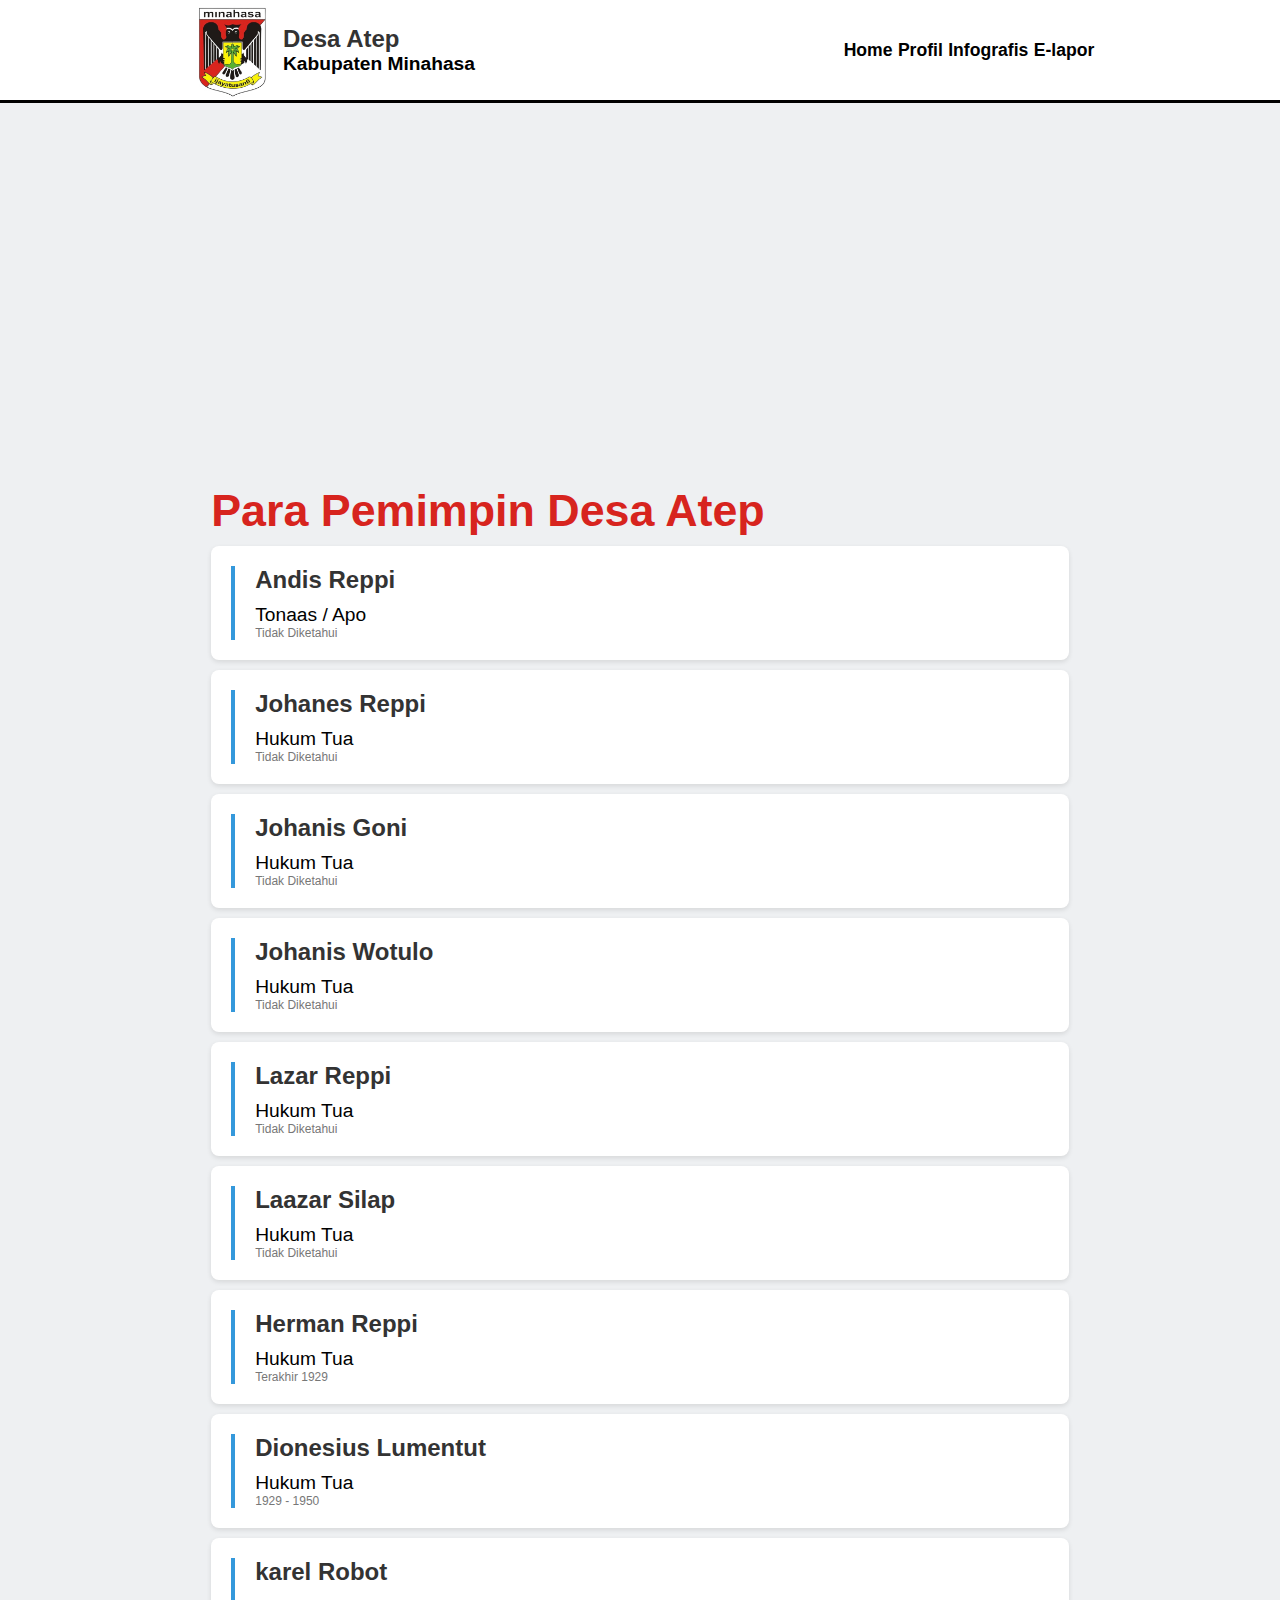
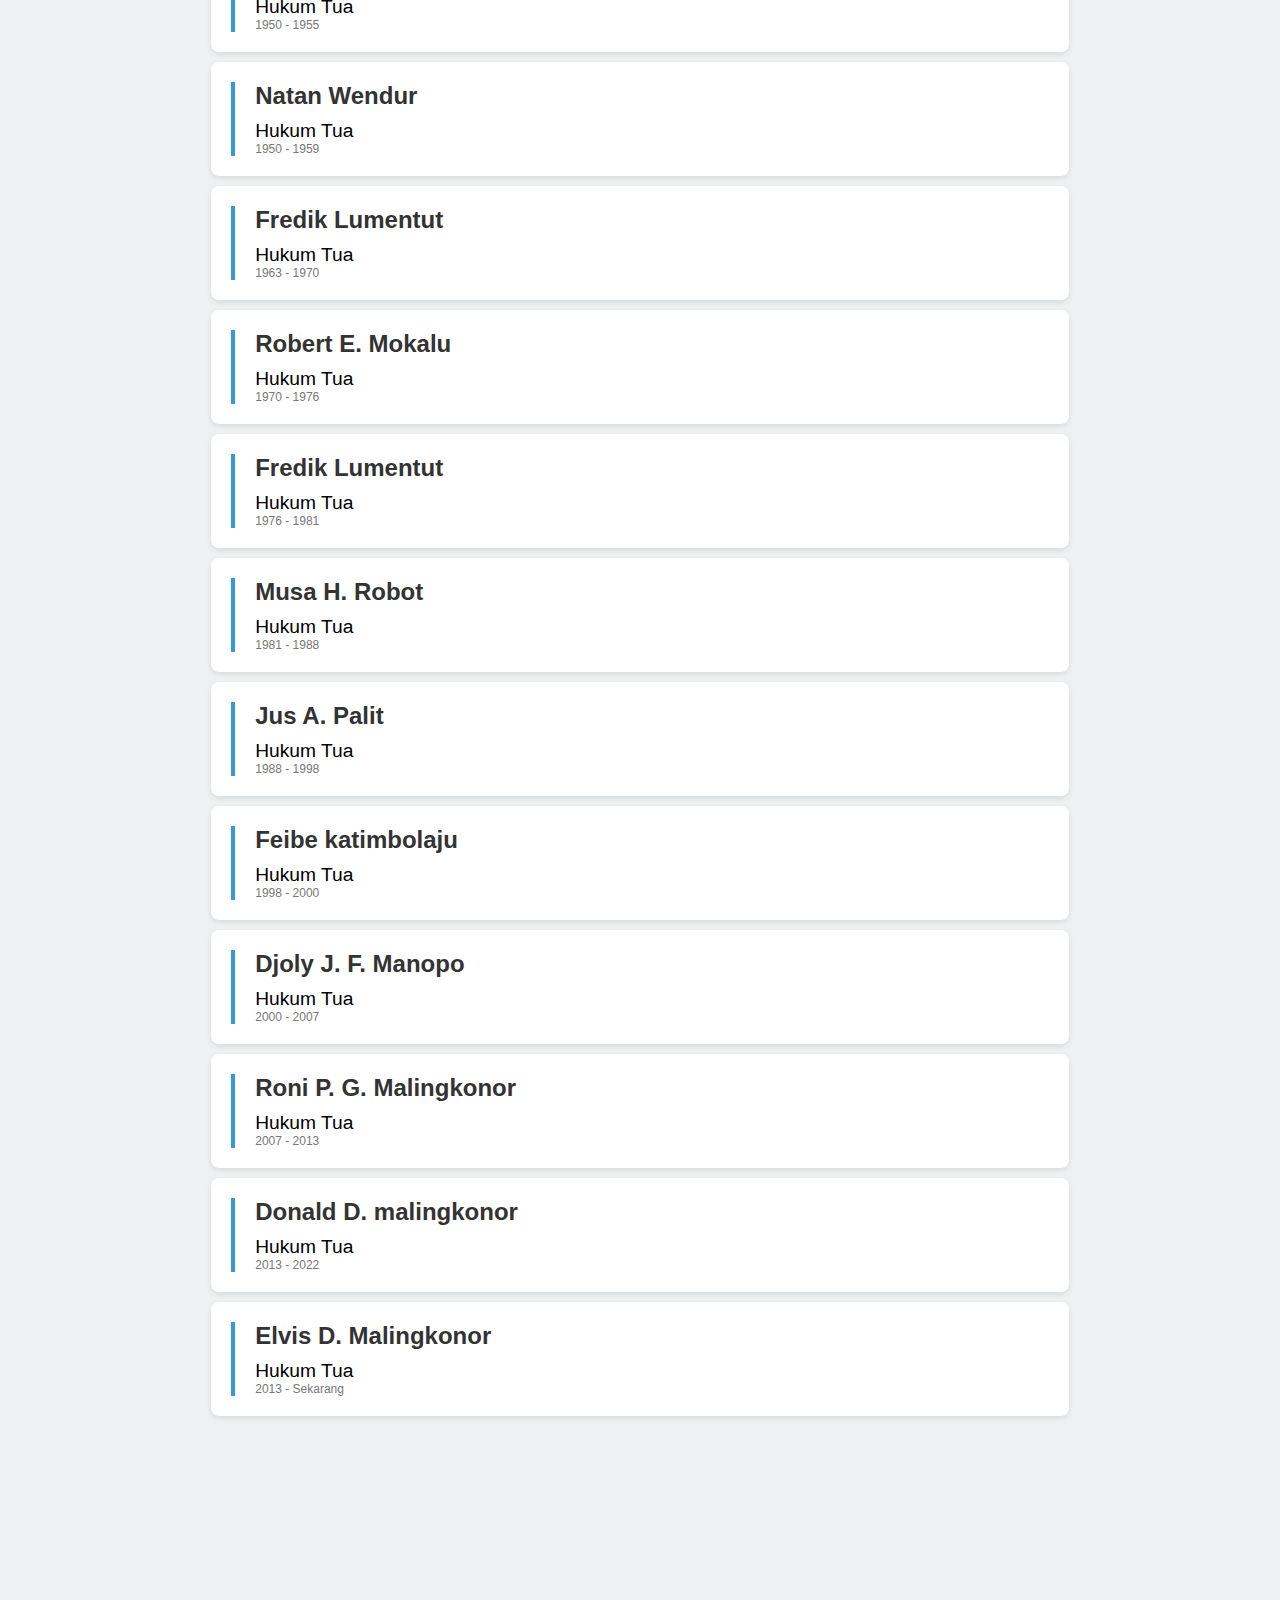
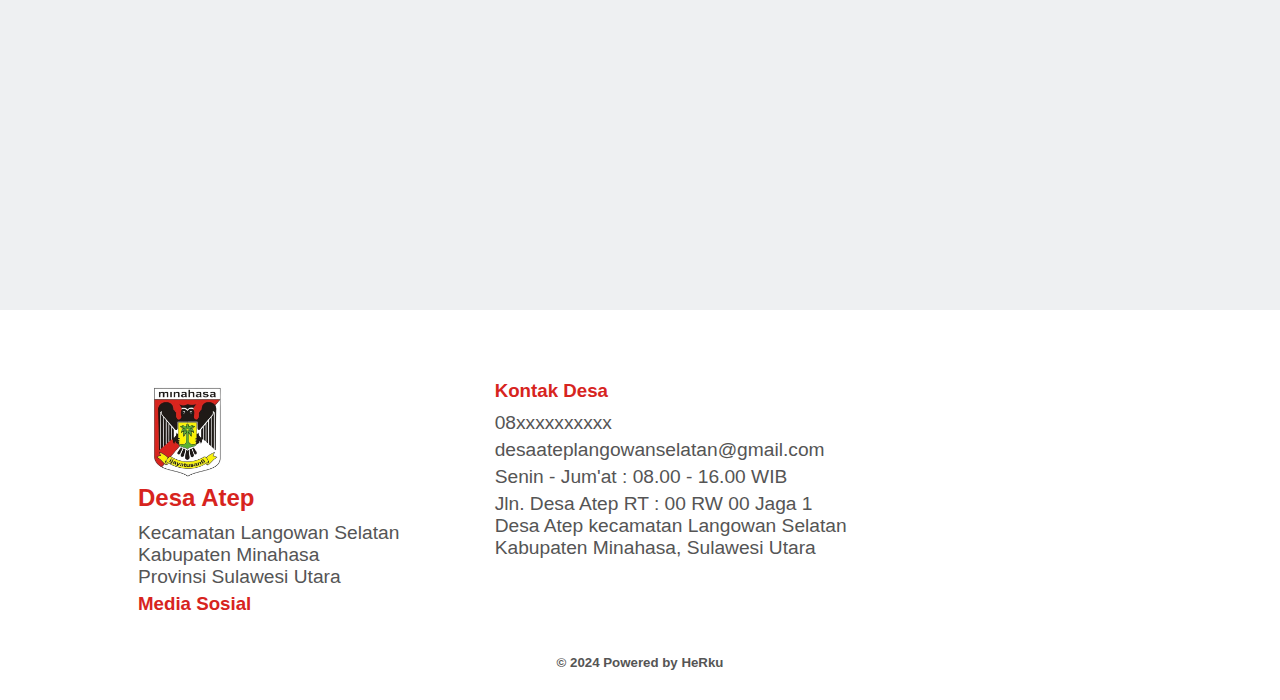
<file: leader.html>
<!DOCTYPE html>
<html lang="en">
  <head>
    <meta charset="UTF-8" />
    <meta name="viewport" content="width=device-width, initial-scale=1.0" />
    <link rel="icon" href="assets/logoMinahasa.png" />
    <link rel="stylesheet" href="style/style.css" />
    <title>Profile Desa Atap</title>
  </head>
  <body>
    <nav>
      <section class="logo">
        <img src="assets/logoMinahasa.png" alt="logoMinahasa" />
        <div class="nama-desa">
          <h2>Desa Atep</h2>
          <p>Kabupaten Minahasa</p>
        </div>
      </section>
      <ul>
        <li><a href="index.html">Home</a></li>
        <li><a href="profile.html">Profil</a></li>
        <li><a href="infografis.html">Infografis</a></li>
        <li><a href="eLapor.html">E-lapor</a></li>
      </ul>
      <div class="menu-toggle" role="navigation">
        <input type="checkbox" />
        <span></span>
        <span></span>
        <span></span>
      </div>
    </nav>

    <main class="leaderboard">
      <div class="timeline">
        <h1>Para Pemimpin Desa Atep</h1>
        <div class="content">
          <div class="kontener-content">
            <h2>Andis Reppi</h2>
            <p>Tonaas / Apo</p>
            <p class="date">Tidak Diketahui</p>
          </div>
        </div>
        <div class="content">
          <div class="kontener-content">
            <h2>Johanes Reppi</h2>
            <p>Hukum Tua</p>
            <p class="date">Tidak Diketahui</p>
          </div>
        </div>
        <div class="content">
          <div class="kontener-content">
            <h2>Johanis Goni</h2>
            <p>Hukum Tua</p>
            <p class="date">Tidak Diketahui</p>
          </div>
        </div>
        <div class="content">
          <div class="kontener-content">
            <h2>Johanis Wotulo</h2>
            <p>Hukum Tua</p>
            <p class="date">Tidak Diketahui</p>
          </div>
        </div>
        <div class="content">
          <div class="kontener-content">
            <h2>Lazar Reppi</h2>
            <p>Hukum Tua</p>
            <p class="date">Tidak Diketahui</p>
          </div>
        </div>
        <div class="content">
          <div class="kontener-content">
            <h2>Laazar Silap</h2>
            <p>Hukum Tua</p>
            <p class="date">Tidak Diketahui</p>
          </div>
        </div>
        <div class="content">
          <div class="kontener-content">
            <h2>Herman Reppi</h2>
            <p>Hukum Tua</p>
            <p class="date">Terakhir 1929</p>
          </div>
        </div>
        <div class="content">
          <div class="kontener-content">
            <h2>Dionesius Lumentut</h2>
            <p>Hukum Tua</p>
            <p class="date">1929 - 1950</p>
          </div>
        </div>
        <div class="content">
          <div class="kontener-content">
            <h2>karel Robot</h2>
            <p>Hukum Tua</p>
            <p class="date">1950 - 1955</p>
          </div>
        </div>
        <div class="content">
          <div class="kontener-content">
            <h2>Natan Wendur</h2>
            <p>Hukum Tua</p>
            <p class="date">1950 - 1959</p>
          </div>
        </div>
        <div class="content">
          <div class="kontener-content">
            <h2>Fredik Lumentut</h2>
            <p>Hukum Tua</p>
            <p class="date">1963 - 1970</p>
          </div>
        </div>
        <div class="content">
          <div class="kontener-content">
            <h2>Robert E. Mokalu</h2>
            <p>Hukum Tua</p>
            <p class="date">1970 - 1976</p>
          </div>
        </div>
        <div class="content">
          <div class="kontener-content">
            <h2>Fredik Lumentut</h2>
            <p>Hukum Tua</p>
            <p class="date">1976 - 1981</p>
          </div>
        </div>
        <div class="content">
          <div class="kontener-content">
            <h2>Musa H. Robot</h2>
            <p>Hukum Tua</p>
            <p class="date">1981 - 1988</p>
          </div>
        </div>
        <div class="content">
          <div class="kontener-content">
            <h2>Jus A. Palit</h2>
            <p>Hukum Tua</p>
            <p class="date">1988 - 1998</p>
          </div>
        </div>
        <div class="content">
          <div class="kontener-content">
            <h2>Feibe katimbolaju</h2>
            <p>Hukum Tua</p>
            <p class="date">1998 - 2000</p>
          </div>
        </div>
        <div class="content">
          <div class="kontener-content">
            <h2>Djoly J. F. Manopo</h2>
            <p>Hukum Tua</p>
            <p class="date">2000 - 2007</p>
          </div>
        </div>
        <div class="content">
          <div class="kontener-content">
            <h2>Roni P. G. Malingkonor</h2>
            <p>Hukum Tua</p>
            <p class="date">2007 - 2013</p>
          </div>
        </div>
        <div class="content">
          <div class="kontener-content">
            <h2>Donald D. malingkonor</h2>
            <p>Hukum Tua</p>
            <p class="date">2013 - 2022</p>
          </div>
        </div>
        <div class="content">
          <div class="kontener-content">
            <h2>Elvis D. Malingkonor</h2>
            <p>Hukum Tua</p>
            <p class="date">2013 - Sekarang</p>
          </div>
        </div>
      </div>
    </main>

    <footer>
      <div class="footer-container">
        <div class="footer-section logo">
          <img src="assets/logoMinahasa.png" />
          <h2>Desa Atep</h2>
          <p>
            Kecamatan Langowan Selatan<br />
            Kabupaten Minahasa<br />
            Provinsi Sulawesi Utara
          </p>
          <h3>Media Sosial</h3>
          <div class="social-media">
            <i class="fa-brands fa-facebook fa-2x" style="color: #555555"></i>
            <i class="fa-brands fa-instagram fa-2x" style="color: #555555"></i>
            <i class="fa-brands fa-youtube fa-2x" style="color: #555555"></i>
          </div>
        </div>
        <div class="footer-section contact">
          <h3>Kontak Desa</h3>
          <p><i class="fa fa-phone"></i> 08xxxxxxxxxx</p>
          <p>
            <i class="fa fa-envelope"></i> desaateplangowanselatan@gmail.com
          </p>
          <p><i class="fa fa-clock"></i> Senin - Jum'at : 08.00 - 16.00 WIB</p>
          <p>
            <i class="fa fa-map-marker"></i>Jln. Desa Atep RT : 00 RW 00 Jaga 1
            <br />Desa Atep kecamatan Langowan Selatan <br />Kabupaten Minahasa,
            Sulawesi Utara
          </p>
        </div>
        <div class="footer-section explore"></div>
      </div>
      <div class="footer-bottom">
        <h5>© 2024 Powered by HeRku</h5>
      </div>
    </footer>

    <script src="module/leader.js"></script>
    <script src="module/app.js"></script>
  </body>
</html>
</file>
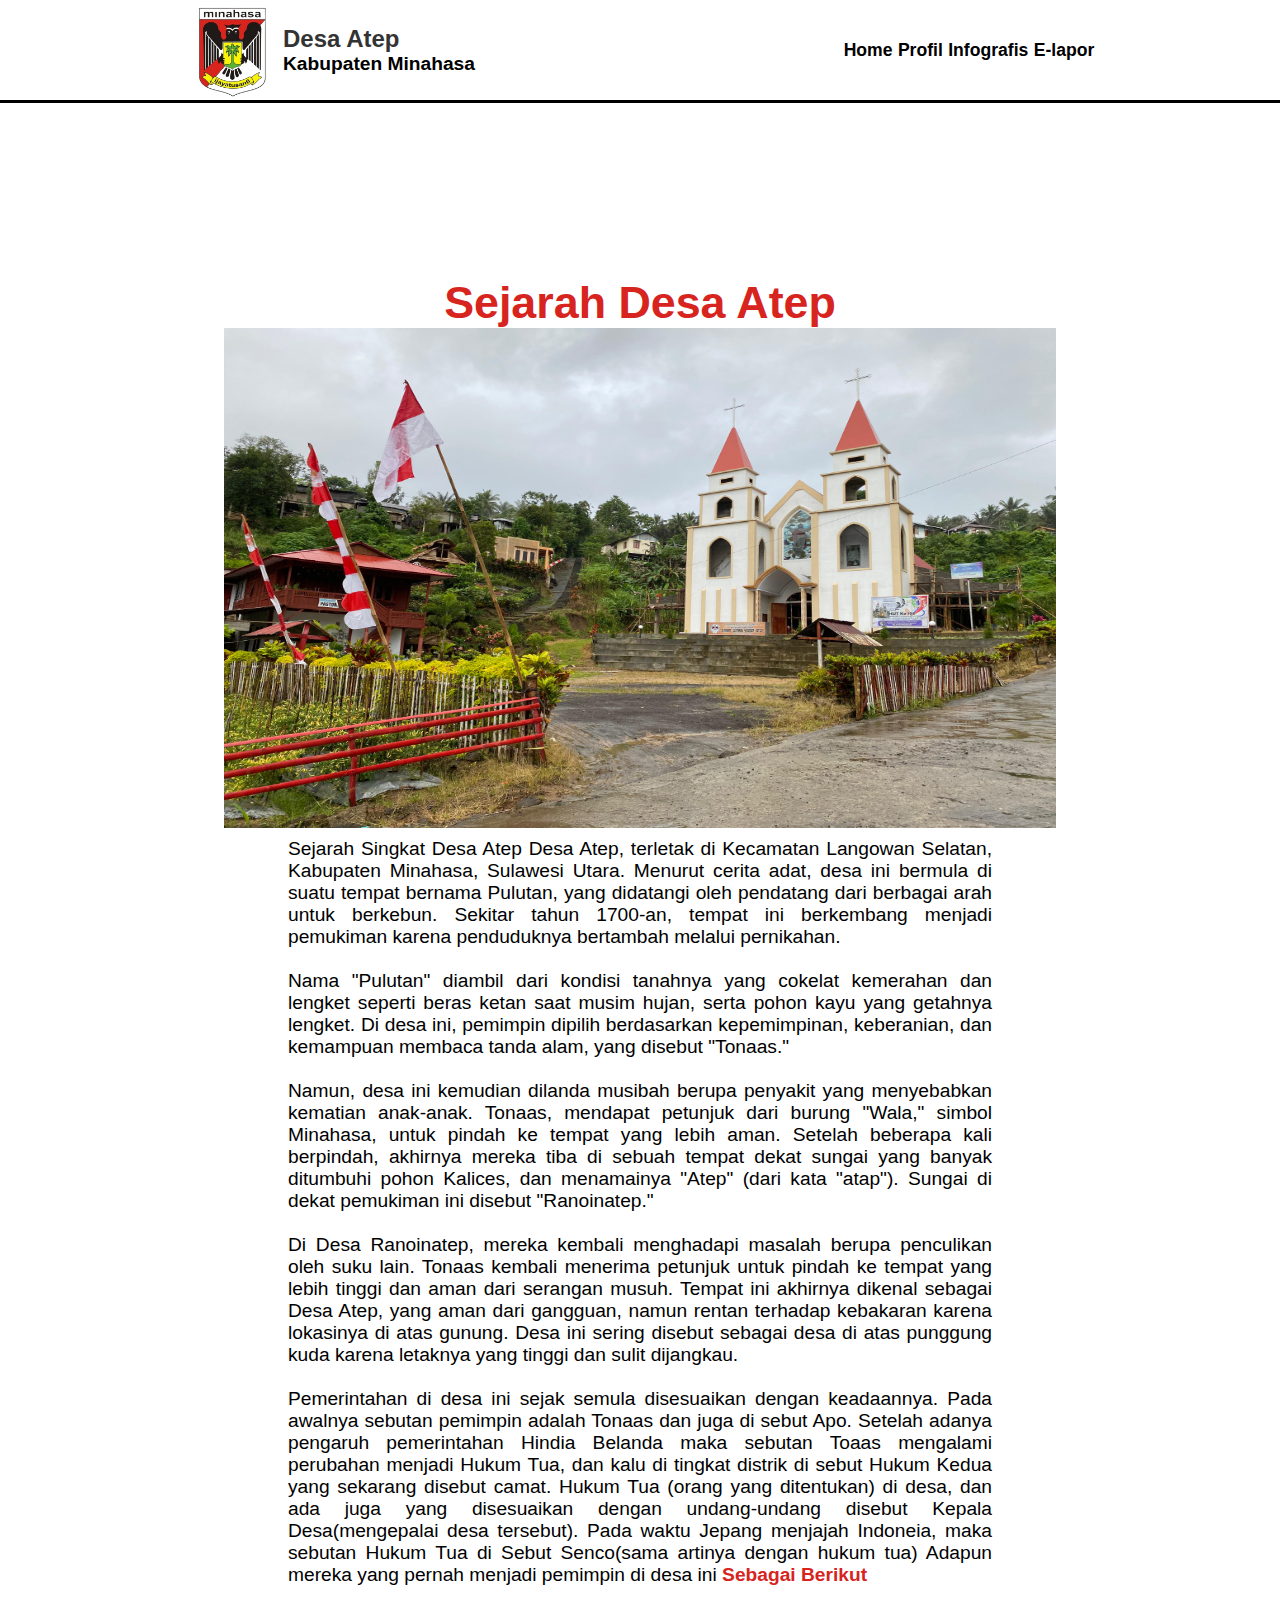
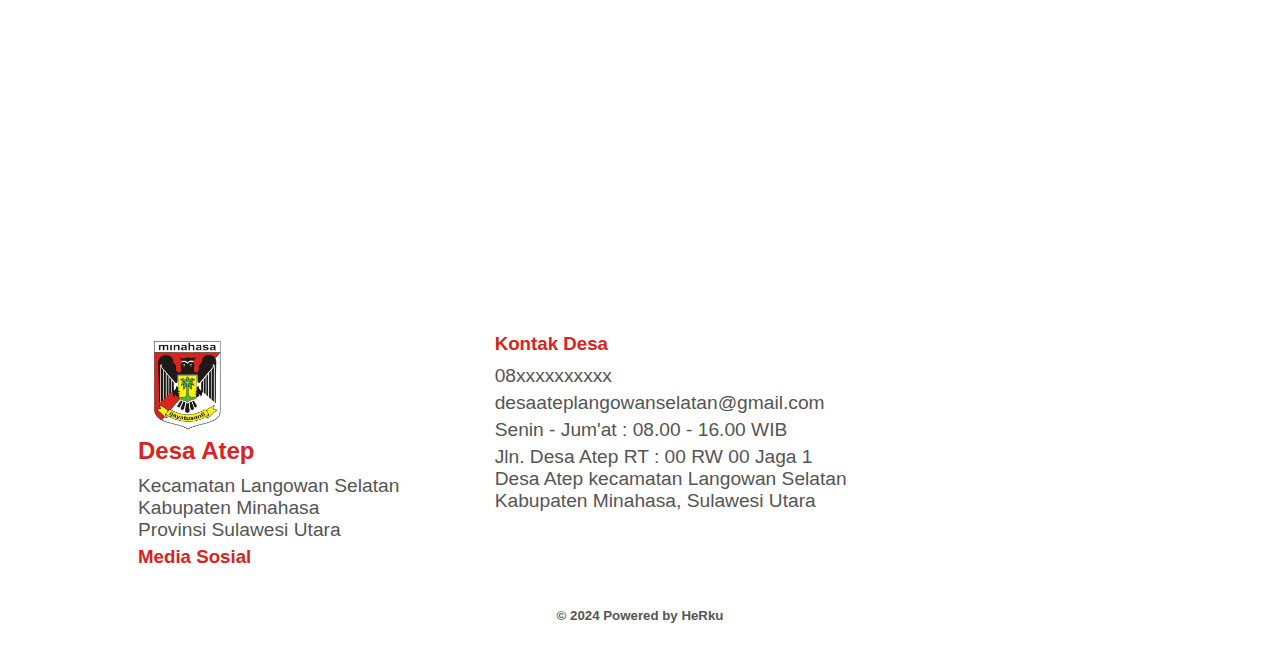
<file: profile.html>
<!DOCTYPE html>
<html lang="en">
  <head>
    <meta charset="UTF-8" />
    <meta name="viewport" content="width=device-width, initial-scale=1.0" />
    <link rel="icon" href="assets/logoMinahasa.png" />
    <link rel="stylesheet" href="style/style.css" />
    <title>Profile Desa Atap</title>
  </head>
  <body>
    <nav>
      <section class="logo">
        <img src="assets/logoMinahasa.png" alt="logoMinahasa" />
        <div class="nama-desa">
          <h2>Desa Atep</h2>
          <p>Kabupaten Minahasa</p>
        </div>
      </section>
      <ul>
        <li><a href="index.html">Home</a></li>
        <li><a href="profile.html">Profil</a></li>
        <li><a href="infografis.html">Infografis</a></li>
        <li><a href="eLapor.html">E-lapor</a></li>
      </ul>
      <div class="menu-toggle" role="navigation">
        <input type="checkbox" />
        <span></span>
        <span></span>
        <span></span>
      </div>
    </nav>

    <header class="profile-desa">
      <section class="content-profile">
        <h1>Sejarah Desa Atep</h1>
        <img src="assets/desaAtep(3).jpg" alt="desaAtep" />
      </section>
      <section class="profile-atep">
        <p>
          Sejarah Singkat Desa Atep Desa Atep, terletak di Kecamatan Langowan
          Selatan, Kabupaten Minahasa, Sulawesi Utara. Menurut cerita adat, desa
          ini bermula di suatu tempat bernama Pulutan, yang didatangi oleh
          pendatang dari berbagai arah untuk berkebun. Sekitar tahun 1700-an,
          tempat ini berkembang menjadi pemukiman karena penduduknya bertambah
          melalui pernikahan.
          <br />
          <br />
          Nama "Pulutan" diambil dari kondisi tanahnya yang cokelat kemerahan
          dan lengket seperti beras ketan saat musim hujan, serta pohon kayu
          yang getahnya lengket. Di desa ini, pemimpin dipilih berdasarkan
          kepemimpinan, keberanian, dan kemampuan membaca tanda alam, yang
          disebut "Tonaas."
          <br />
          <br />
          Namun, desa ini kemudian dilanda musibah berupa penyakit yang
          menyebabkan kematian anak-anak. Tonaas, mendapat petunjuk dari burung
          "Wala," simbol Minahasa, untuk pindah ke tempat yang lebih aman.
          Setelah beberapa kali berpindah, akhirnya mereka tiba di sebuah tempat
          dekat sungai yang banyak ditumbuhi pohon Kalices, dan menamainya
          "Atep" (dari kata "atap"). Sungai di dekat pemukiman ini disebut
          "Ranoinatep."
          <br />
          <br />
          Di Desa Ranoinatep, mereka kembali menghadapi masalah berupa
          penculikan oleh suku lain. Tonaas kembali menerima petunjuk untuk
          pindah ke tempat yang lebih tinggi dan aman dari serangan musuh.
          Tempat ini akhirnya dikenal sebagai Desa Atep, yang aman dari
          gangguan, namun rentan terhadap kebakaran karena lokasinya di atas
          gunung. Desa ini sering disebut sebagai desa di atas punggung kuda
          karena letaknya yang tinggi dan sulit dijangkau.
          <br />
          <br />
          Pemerintahan di desa ini sejak semula disesuaikan dengan keadaannya.
          Pada awalnya sebutan pemimpin adalah Tonaas dan juga di sebut Apo.
          Setelah adanya pengaruh pemerintahan Hindia Belanda maka sebutan Toaas
          mengalami perubahan menjadi Hukum Tua, dan kalu di tingkat distrik di
          sebut Hukum Kedua yang sekarang disebut camat. Hukum Tua (orang yang
          ditentukan) di desa, dan ada juga yang disesuaikan dengan
          undang-undang disebut Kepala Desa(mengepalai desa tersebut). Pada
          waktu Jepang menjajah Indoneia, maka sebutan Hukum Tua di Sebut
          Senco(sama artinya dengan hukum tua) Adapun mereka yang pernah menjadi
          pemimpin di desa ini
          <a href="leader.html">Sebagai Berikut</a>
        </p>
      </section>
    </header>

    <footer>
      <div class="footer-container">
        <div class="footer-section logo">
          <img src="assets/logoMinahasa.png" />
          <h2>Desa Atep</h2>
          <p>
            Kecamatan Langowan Selatan<br />
            Kabupaten Minahasa<br />
            Provinsi Sulawesi Utara
          </p>
          <h3>Media Sosial</h3>
          <div class="social-media">
            <i class="fa-brands fa-facebook fa-2x" style="color: #555555"></i>
            <i class="fa-brands fa-instagram fa-2x" style="color: #555555"></i>
            <i class="fa-brands fa-youtube fa-2x" style="color: #555555"></i>
          </div>
        </div>
        <div class="footer-section contact">
          <h3>Kontak Desa</h3>
          <p><i class="fa fa-phone"></i> 08xxxxxxxxxx</p>
          <p>
            <i class="fa fa-envelope"></i> desaateplangowanselatan@gmail.com
          </p>
          <p><i class="fa fa-clock"></i> Senin - Jum'at : 08.00 - 16.00 WIB</p>
          <p>
            <i class="fa fa-map-marker"></i>Jln. Desa Atep RT : 00 RW 00 Jaga 1
            <br />Desa Atep kecamatan Langowan Selatan <br />Kabupaten Minahasa,
            Sulawesi Utara
          </p>
        </div>
        <div class="footer-section explore"></div>
      </div>
      <div class="footer-bottom">
        <h5>© 2024 Powered by HeRku</h5>
      </div>
    </footer>

    <script src="module/app.js"></script>
  </body>
</html>
</file>
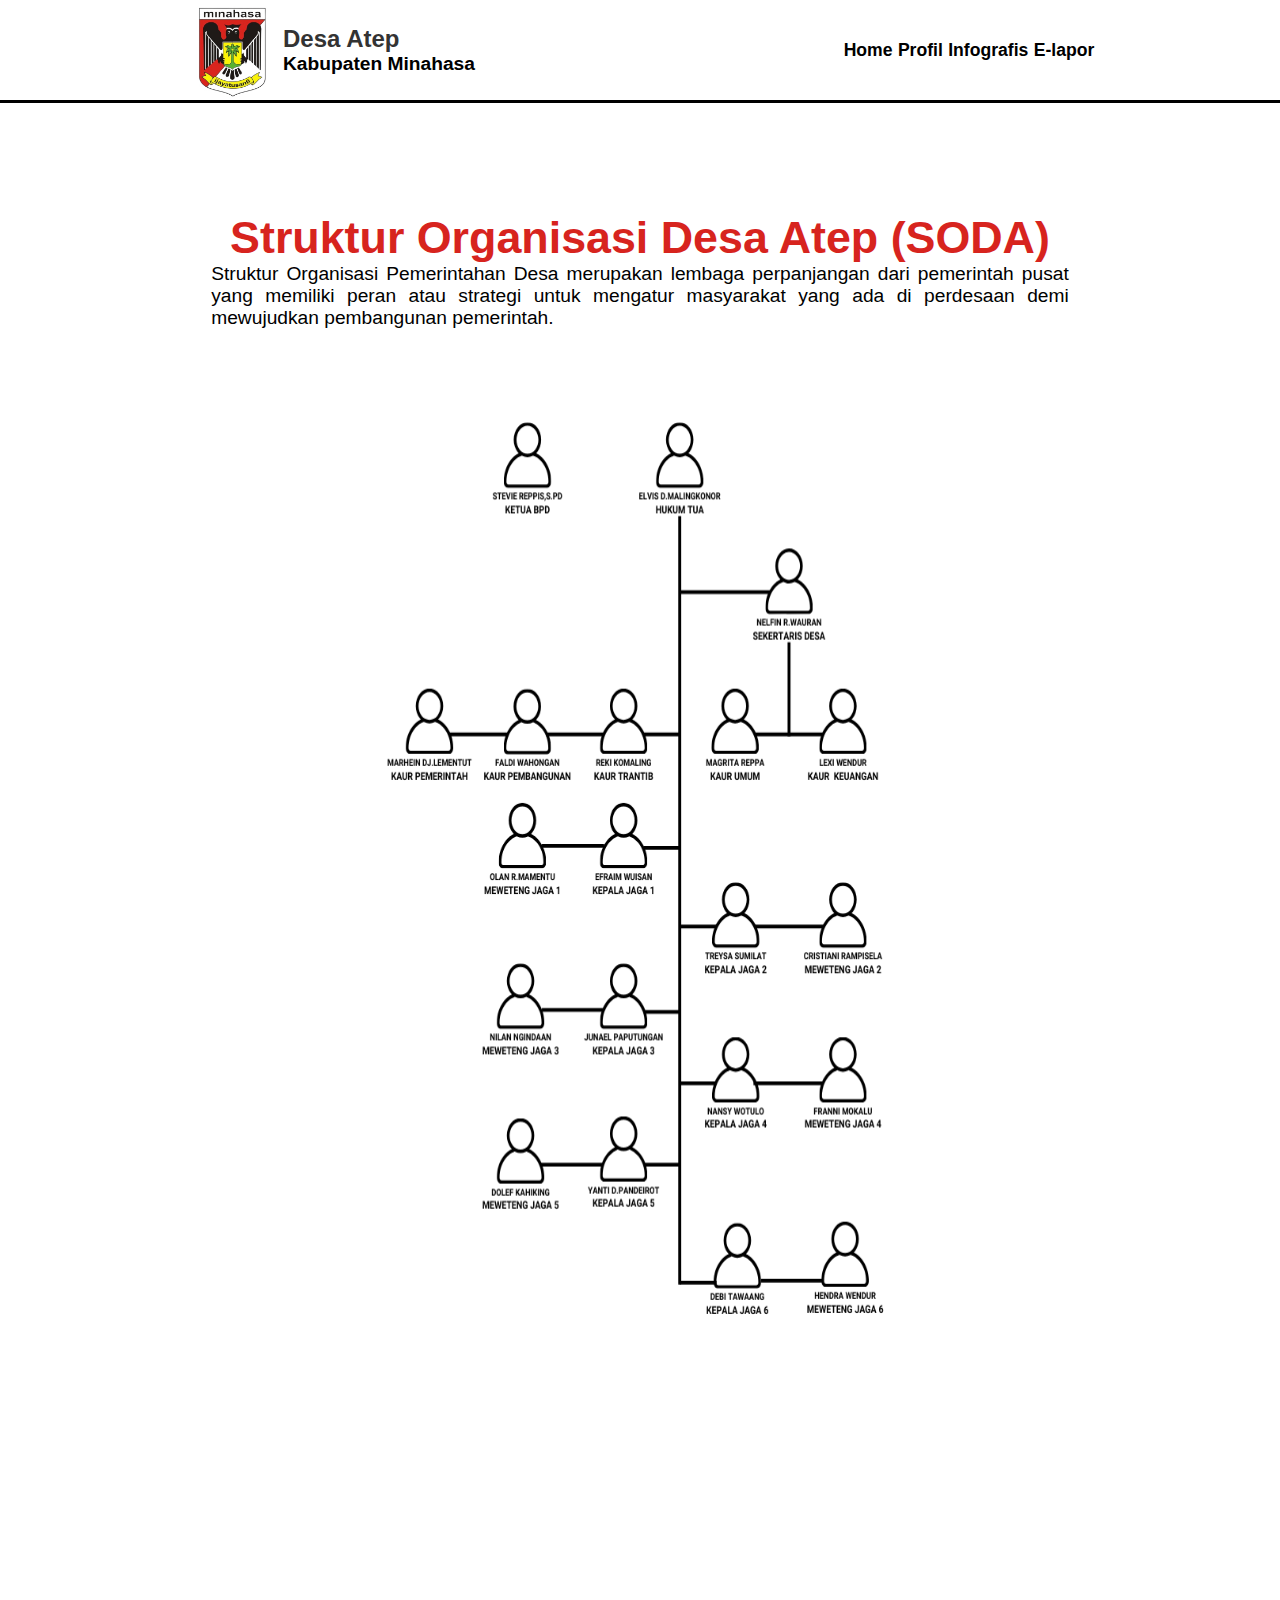
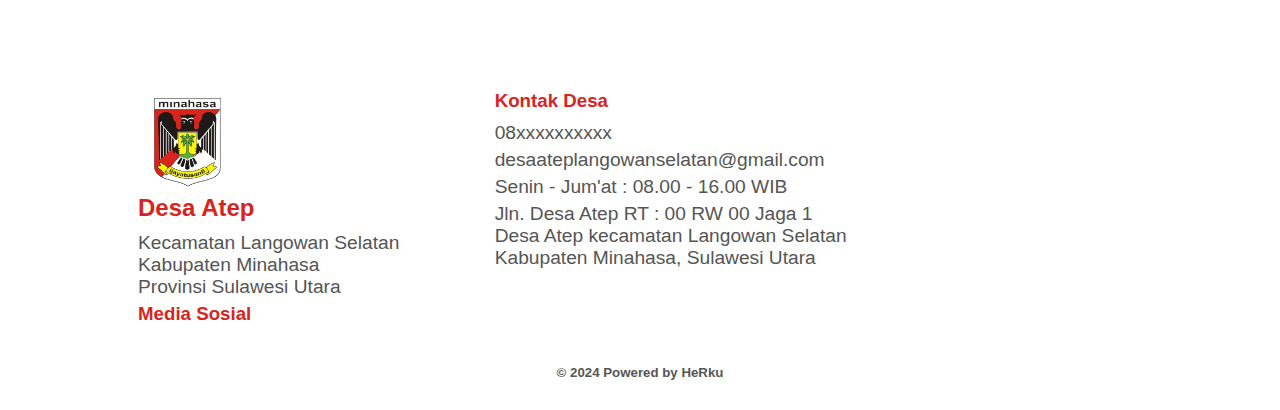
<file: str.html>
<!DOCTYPE html>
<html lang="en">
  <head>
    <meta charset="UTF-8" />
    <meta name="viewport" content="width=device-width, initial-scale=1.0" />
    <link rel="icon" href="assets/logoMinahasa.png" />
    <link rel="stylesheet" href="style/style.css" />
    <title>Struktur organisasi Desa Atep</title>
  </head>
  <body>
    <nav>
      <section class="logo">
        <img src="assets/logoMinahasa.png" alt="logoMinahasa" />
        <div class="nama-desa">
          <h2>Desa Atep</h2>
          <p>Kabupaten Minahasa</p>
        </div>
      </section>
      <ul>
        <li><a href="index.html">Home</a></li>
        <li><a href="profile.html">Profil</a></li>
        <li><a href="infografis.html">Infografis</a></li>
        <li><a href="eLapor.html">E-lapor</a></li>
      </ul>
      <div class="menu-toggle" role="navigation">
        <input type="checkbox" />
        <span></span>
        <span></span>
        <span></span>
      </div>
    </nav>

    <main>
      <div class="content-pdf">
        <h1>Struktur Organisasi Desa Atep (SODA)</h1>
        <p>
          Struktur Organisasi Pemerintahan Desa merupakan lembaga perpanjangan
          dari pemerintah pusat yang memiliki peran atau strategi untuk mengatur
          masyarakat yang ada di perdesaan demi mewujudkan pembangunan
          pemerintah.
        </p>
        <img src="assets/struktur.png" alt="struktur" />
      </div>
    </main>

    <footer>
      <div class="footer-container">
        <div class="footer-section logo">
          <img src="assets/logoMinahasa.png" />
          <h2>Desa Atep</h2>
          <p>
            Kecamatan Langowan Selatan<br />
            Kabupaten Minahasa<br />
            Provinsi Sulawesi Utara
          </p>
          <h3>Media Sosial</h3>
          <div class="social-media">
            <i class="fa-brands fa-facebook fa-2x" style="color: #555555"></i>
            <i class="fa-brands fa-instagram fa-2x" style="color: #555555"></i>
            <i class="fa-brands fa-youtube fa-2x" style="color: #555555"></i>
          </div>
        </div>
        <div class="footer-section contact">
          <h3>Kontak Desa</h3>
          <p><i class="fa fa-phone"></i> 08xxxxxxxxxx</p>
          <p>
            <i class="fa fa-envelope"></i> desaateplangowanselatan@gmail.com
          </p>
          <p><i class="fa fa-clock"></i> Senin - Jum'at : 08.00 - 16.00 WIB</p>
          <p>
            <i class="fa fa-map-marker"></i>Jln. Desa Atep RT : 00 RW 00 Jaga 1
            <br />Desa Atep kecamatan Langowan Selatan <br />Kabupaten Minahasa,
            Sulawesi Utara
          </p>
        </div>
        <div class="footer-section explore"></div>
      </div>
      <div class="footer-bottom">
        <h5>© 2024 Powered by HeRku</h5>
      </div>
    </footer>
    <script src="module/app.js"></script>
  </body>
</html>
</file>
<file: style/style.css>
/* Reset Style */
* {
  margin: 0;
  padding: 0;
}

/* Global Styles */
body {
  background-color: #ffffff;
  font-family: Roboto, sans-serif;
  color: black;
  scroll-behavior: smooth;
}

/* Typography */
h1 {
  font-size: 2.8em;
  color: #d7241e;
}

h6 {
  font-size: 2.8em;
}

p {
  text-align: justify;
  font-size: 1.2em;
}

/* Navbar Menu */
nav {
  display: flex;
  background-color: #ffffff;
  justify-content: space-around;
  width: 100%;
  align-items: center;
  z-index: 3;
  position: fixed;
  border-bottom: 3px solid black;
}

.logo {
  display: flex;
  justify-content: center;
  align-items: center;
  color: white;
}

.logo img {
  width: 88px;
  border-radius: 5px;
}

.nama-desa {
  font-weight: bold;
  color: black;
}

nav ul {
  display: flex;
  justify-content: space-around;
  list-style: none;
  width: 20%;
}

nav ul li a {
  color: black;
  text-decoration: none;
  font-size: 1.1em;
  font-weight: bold;
  transition: 0.2s;
}

nav ul li a:hover {
  transition: 0.2s;
  color: #d7241e;
}

/* Menu Toggle */
.menu-toggle {
  display: none;
  flex-direction: column;
  height: 20px;
  justify-content: space-between;
  position: relative;
}

.menu-toggle input {
  position: absolute;
  width: 40px;
  height: 28px;
  left: -6px;
  top: -5px;
  opacity: 0;
  cursor: pointer;
  z-index: 2;
}

.menu-toggle span {
  display: block;
  width: 28px;
  height: 3px;
  background-color: black;
  border-radius: 3px;
  transition: all 0.5s;
}

.menu-toggle span:nth-child(2) {
  transform-origin: 0 0;
}

.menu-toggle span:nth-child(4) {
  transform-origin: 0 100%;
}

.menu-toggle input:checked ~ span:nth-child(2) {
  transform: rotate(45deg) translate(-1px, -1px);
}

.menu-toggle input:checked ~ span:nth-child(4) {
  transform: rotate(-45deg) translate(-1px, 0);
}

.menu-toggle input:checked ~ span:nth-child(3) {
  opacity: 0;
  transform: scale(0);
}

/* Header */
.hero {
  position: relative;
  height: 100vh;
  display: flex;
  justify-content: center;
  align-items: center;
  text-align: center;
  color: white;
  overflow: hidden;
}

.hero img {
  position: absolute;
  top: 0;
  left: 0;
  width: 100%;
  height: 100%;
  object-fit: cover;
  z-index: 1;
  background-size: cover;
}

.hero .overlay {
  position: absolute;
  top: 0;
  left: 0;
  width: 100%;
  height: 100%;
  background-color: rgba(0, 0, 0, 0.5);
  z-index: 2;
}

.hero-content {
  width: 100%;
  position: relative;
  z-index: 2;
  text-shadow: 2px 2px 5px rgba(0, 0, 0, 0.7);
}

.hero-content h1 {
  margin: 0;
  text-shadow: 2px 2px 5px rgba(0, 0, 0, 0.7);
}

.hero-content p {
  text-align: center;
  margin: 10px 0;
  text-shadow: 2px 2px 5px rgba(0, 0, 0, 0.7);
}

/* Home */
.home {
  background-color: #ffffff;
  display: flex;
  justify-content: center;
  align-items: center;
  height: 80vh;
  flex-direction: column;
}

.content-home {
  width: 67%;
  display: flex;
  justify-content: center;
  align-items: center;
  flex-direction: row;
}

.content-home img {
  margin: 8px;
  width: 550px;
}

/* About KepalaDesa */
.about-kepalaDesa {
  background-color: #eef0f2;
  display: flex;
  justify-content: center;
  align-items: center;
  height: 80vh;
  flex-direction: column;
}

.content-about {
  width: 67%;
  display: flex;
  align-items: center;
  text-align: justify;
}

.content-about img {
  background-color: black;
  border-radius: 10px;
  margin-right: 9px;
  width: 500px;
}

/* Maps */
.maps {
  background-color: #ffff;
  display: flex;
  justify-content: center;
  align-items: center;
  height: 80vh;
  flex-direction: column;
  padding: 10px;
}

.content-maps {
  width: 67%;
  margin: 10px;
  flex-wrap: wrap;
  display: flex;
  flex-direction: column;
  text-align: justify;
}

.maps iframe {
  width: 100%;
}

/* Struktur Organisasi */
.str {
  background-color: #eef0f2;
  display: flex;
  justify-content: center;
  align-items: center;
  height: 80vh;
  flex-direction: column;
  padding: 10px;
}

.content-str,
.content-pdf {
  width: 67%;
  margin: auto;
  flex-wrap: wrap;
  display: flex;
  justify-content: center;
  align-items: center;
  flex-direction: column;
  text-align: justify;
}

main {
  display: flex;
  justify-content: center;
  align-items: center;
  height: 180vh;
}

.content-pdf img {
  height: 120vh;
  width: 600px;
}

.content-str a,
.content-galeri a {
  text-decoration: none;
  padding: 10px;
  border-radius: 5px;
  margin: 5px;
  width: 21%;
  text-align: center;
  border: 2px solid black;
  font-size: 12px;
  color: black;
  font-weight: bold;
  transition: 0.2s;
}

.content-str a:hover,
.content-galeri a:hover {
  background-color: #d7241e;
  color: white;
  border: 2px solid white;
}

.content-str img {
  width: 100%;
  height: 100%;
}

/* Potensi Ekonomi */
.potensi {
  background-color: #ffff;
  display: flex;
  justify-content: center;
  align-items: center;
  height: 100vh;
  padding: 10px;
  flex-direction: column;
}

.content-potensi {
  width: 67%;
  margin: 10px;
  display: flex;
  flex-direction: column;
  text-align: justify;
}

#chartContainer {
  width: 100%;
  height: 370px;
  margin: auto;
}

/* Galeri Desa */
.galeri {
  display: flex;
  justify-content: center;
  align-items: center;
  background-color: #eef0f2;
  height: 100vh;
  padding: 10px;
}

.content-galeri {
  width: 67%;
  margin: 20px;
  flex-wrap: wrap;
  display: flex;
  flex-direction: column;
  text-align: justify;
}

.container-galeri img {
  width: 500px;
  height: 270px;
  background-size: cover;
}

/* Profile Desa */
.profile-desa {
  background-color: #ffffff;
  display: flex;
  justify-content: center;
  align-items: center;
  flex-direction: column;
  height: 207vh;
}

.content-profile {
  width: 65%;
  display: flex;
  align-items: center;
  flex-direction: column;
  text-align: justify;
}

.content-profile img {
  width: 100%;
  height: 500px;
  margin: auto;
  margin-bottom: 10px;
  display: flex;
  align-items: center;
}

.profile-atep {
  width: 55%;
}

.profile-atep a {
  text-decoration: none;
  color: #d7241e;
  font-weight: bold;
}

/* Leader */
.leaderboard {
  background-color: #eef0f2;
  display: flex;
  justify-content: center;
  align-items: center;
  flex-direction: column;
  height: 390vh;
}

.timeline {
  margin-top: 9px;
  position: relative;
  width: 67%;
  margin: auto;
  padding: 20px;
}

.content {
  margin: 10px 0;
  padding: 20px;
  background-color: white;
  border-radius: 8px;
  box-shadow: 0 2px 5px rgba(0, 0, 0, 0.1);
  transition: transform 0.3s ease;
}

.content:hover {
  transform: scale(1.05);
}

.kontener-content {
  padding-left: 20px;
  border-left: 4px solid #3498db;
  position: relative;
}

.kontener-content h2 {
  margin: 0 0 10px;
}

.kontener-content .date {
  font-size: 12px;
  color: #777;
}

/* Infografis */
.grafis {
  background-color: #ffffff;
  display: flex;
  justify-content: center;
  align-items: center;
  height: 100vh;
  flex-direction: column;
}

.content-graf {
  width: 67%;
  display: flex;
  justify-content: center;
  align-items: center;
  flex-direction: row;
}

.cotent-graf img {
  margin: 8px;
  width: 550px;
}

.main {
  background-color: #eef0f2;
  display: flex;
  justify-content: center;
  align-items: center;
  height: 100%;
  flex-direction: column;
  padding: 10px;
}

.content-main {
  width: 67%;
  margin: auto;
  flex-wrap: wrap;
  display: flex;
  justify-content: center;
  align-items: center;
  flex-direction: column;
  text-align: justify;
}

.content-main h2 {
  text-align: left;
  margin-top: 10px;
}

.container {
  display: flex;
  flex-direction: row;
  flex-wrap: wrap;
  justify-content: center;
  align-items: center;
}

.box {
  width: 210px;
  height: 280px;
  padding: 20px;
  border-radius: 8px;
  background-color: #fff;
  display: flex;
  justify-content: center;
  align-items: center;
  box-shadow: 0 2px 5px rgba(0, 0, 0, 0.1);
  flex-direction: column;
  text-align: center;
  margin: 5px;
}

.box img {
  width: 200px;
  margin: 7px;
}

.info h2 {
  font-size: 18px;
  margin: 0;
  text-align: center;
  color: #333;
}

.info p {
  text-align: center;
  font-size: 24px;
  margin: 0;
  color: #4caf50;
}

.main-thre {
  background-color: #fff;
  display: flex;
  justify-content: center;
  align-items: center;
  height: 100vh;
  padding: 10px;
  flex-direction: column;
}

.content-main-thre {
  width: 67%;
  margin: auto;
  flex-wrap: wrap;
  display: flex;
  justify-content: center;
  align-items: center;
  flex-direction: column;
  text-align: justify;
}

.content-video {
  display: flex;
  justify-content: center;
  align-items: center;
  flex-direction: column;
}

.content-video video {
  width: 100%;
}

.main-four {
  background-color: #eef0f2;
  display: flex;
  justify-content: center;
  align-items: center;
  height: 100%;
  flex-direction: column;
  padding: 10px;
}

.content-main-four {
  width: 67%;
  margin: auto;
  display: flex;
  justify-content: center;
  align-items: center;
  flex-direction: column;
  text-align: justify;
}

table {
  width: 100%;
  border-collapse: collapse;
  margin-bottom: 20px;
  border: 2px solid black;
}

th,
td {
  border: 2px solid black;
  padding: 8px;
  text-align: left;
}

th {
  background-color: #f2f2f2;
}

/* E-Lapor */
.lapor {
  background-color: #ffff;
  display: flex;
  justify-content: center;
  align-items: center;
  height: 80vh;
  padding: 10px;
  flex-direction: column;
}

.content-lapor {
  width: 67%;
  margin: auto;
  display: flex;
  justify-content: center;
  align-items: center;
  flex-direction: column;
}

h2 {
  color: #333;
}

input,
textarea {
  width: 100%;
  padding: 10px;
  margin: 10px 0;
  border: 1px solid #ccc;
  border-radius: 5px;
  font-size: 16px;
}

button {
  width: fit-content;
  padding: 10px;
  background-color: #d7241e;
  border: none;
  color: white;
  font-size: 18px;
  border-radius: 5px;
  cursor: pointer;
}

button:hover {
  background-color: #941c17;
}

/* Footer */
footer {
  margin-top: 40px;
  background-color: #ffffff;
  padding: 20px 0;
  width: 100%;
}

.footer-container {
  display: flex;
  justify-content: space-between;
  width: 80%;
  margin: 0 auto;
  flex-wrap: wrap;
}

.footer-section {
  margin: 10px;
  display: inline;
  min-width: 200px;
}

.footer-section h2,
.footer-section h3 {
  color: #d7241e;
  margin-bottom: 10px;
}

.footer-section p,
.footer-section ul,
.footer-section li {
  color: #555;
  margin: 5px 0;
}

.footer-section ul {
  list-style: none;
  padding: 0;
}

.footer-section ul li a {
  color: black;
  text-decoration: none;
}

.footer-section ul li a:hover {
  text-decoration: underline;
}

.logo img {
  width: 100px;
  height: auto;
}

.social-media a img {
  width: 30px;
  height: 30px;
  margin: 0 5px;
}

.footer-bottom {
  text-align: center;
  color: #555;
  margin: 20px 0 10px;
}

.visit-counter {
  background-color: #ffffff;
  padding: 10px;
  border-radius: 5px;
  box-shadow: 0 0 10px rgba(0, 0, 0, 0.1);
  position: absolute;
  bottom: 100px;
  left: 20px;
}

@media screen and (max-width: 768px) {
  nav {
    width: 100%;
  }

  nav ul {
    width: 50%;
  }

  nav ul li a {
    margin: 2px;
    font: 1em;
  }
}

@media screen and (max-width: 576px) {
  nav ul {
    position: fixed;
    width: 40%;
    top: 0;
    margin: 0;
    right: 0;
    height: 100vh;
    justify-content: space-evenly;
    background-color: #ffffff;
    flex-direction: column;
    align-items: center;
    transform: translateX(100%);
    transition: all 0.3s;
    opacity: 0;
  }

  .menu-toggle {
    display: flex;
  }

  nav ul.slide {
    opacity: 1;
    transform: translateX(0);
  }

  h4 {
    text-align: center;
  }

  nav ul li a {
    font-size: 14px;
  }

  .logo img {
    width: 70px;
  }

  .logo h2,
  .logo p {
    font-size: 14px;
  }

  /* Hero */
  .hero-content p {
    text-align: center;
  }

  /* Typography */
  h1,
  h6 {
    font-size: 1.8em;
    text-align: center;
  }

  p {
    font-size: 1em;
    text-align: justify;
  }

  /* Hero */
  .content-hero {
    width: 360px;
  }

  /* Home */
  .content-home {
    display: flex;
    width: 300px;
    flex-wrap: wrap;
  }

  /* About-KepalaDesa */
  .about-kepalaDesa {
    height: 100%;
    padding: 10px;
  }

  .content-about {
    margin: 7px;
    width: 300px;
    display: flex;
    flex-wrap: wrap;
  }

  .content-about img,
  .content-home img,
  .content-graf img {
    width: 280px;
    margin: auto;
  }

  /* Maps */
  .maps {
    height: 80vh;
  }

  .content-maps {
    margin: 7px;
    width: 300px;
    display: flex;
    flex-wrap: wrap;
  }

  .maps iframe {
    width: 100%;
  }

  /* Struktur Organisasi */
  .str {
    height: 80vh;
  }

  .content-str {
    display: flex;
    width: 300px;
    flex-wrap: wrap;
  }

  .content-str a, .content-galeri a {
    font-size: 10px;
    width: 40%;
    margin: auto;
    text-align: center;
  }

  main {
    height: 110vh;
  }

  .content-pdf img {
    height: 100%;
    width: 100%;
  }

  /* Potensi */
  .potensi {
    height: 100%;
  }

  #chartContainer {
    margin: auto;
  }

  /* Galeri */
  .galeri {
    height: 180vh;
  }

  .container-galeri img {
    width: 100%;
  }

  /* Profile Desa */
  .profile-desa {
    height: 300vh;
  }

  .content-profile img {
    width: 250px;
    height: 250px;
  }

  /* Leaderboard */
  .leaderboard {
    width: 300px;
    align-items: center;
    justify-content: center;
    margin: auto;
    height: 415vh;
  }

  /* Infografis */
  .content-graf {
    display: flex;
    width: 300px;
    flex-wrap: wrap;
  }

  .content-main {
    width: 300px;
  }

  .container {
    width: 300px;
    margin: auto;
    align-items: center;
  }

  .box {
    width: 100px;
    height: 150px;
  }

  .box img {
    width: 80px;
  }

  .info h2, .info p {
    font-size: 14px;
    text-align: center;
  }

  /* Footer */
  .footer-container {
    width: 300px;
    align-items: center;
    text-align: center;
    justify-content: center;
  }

  .footer-container h2,
  h3,
  .footer-container p {
    font-size: 15px;
  }

  .footer-section img {
    width: 60px;
  }
}
</file>
